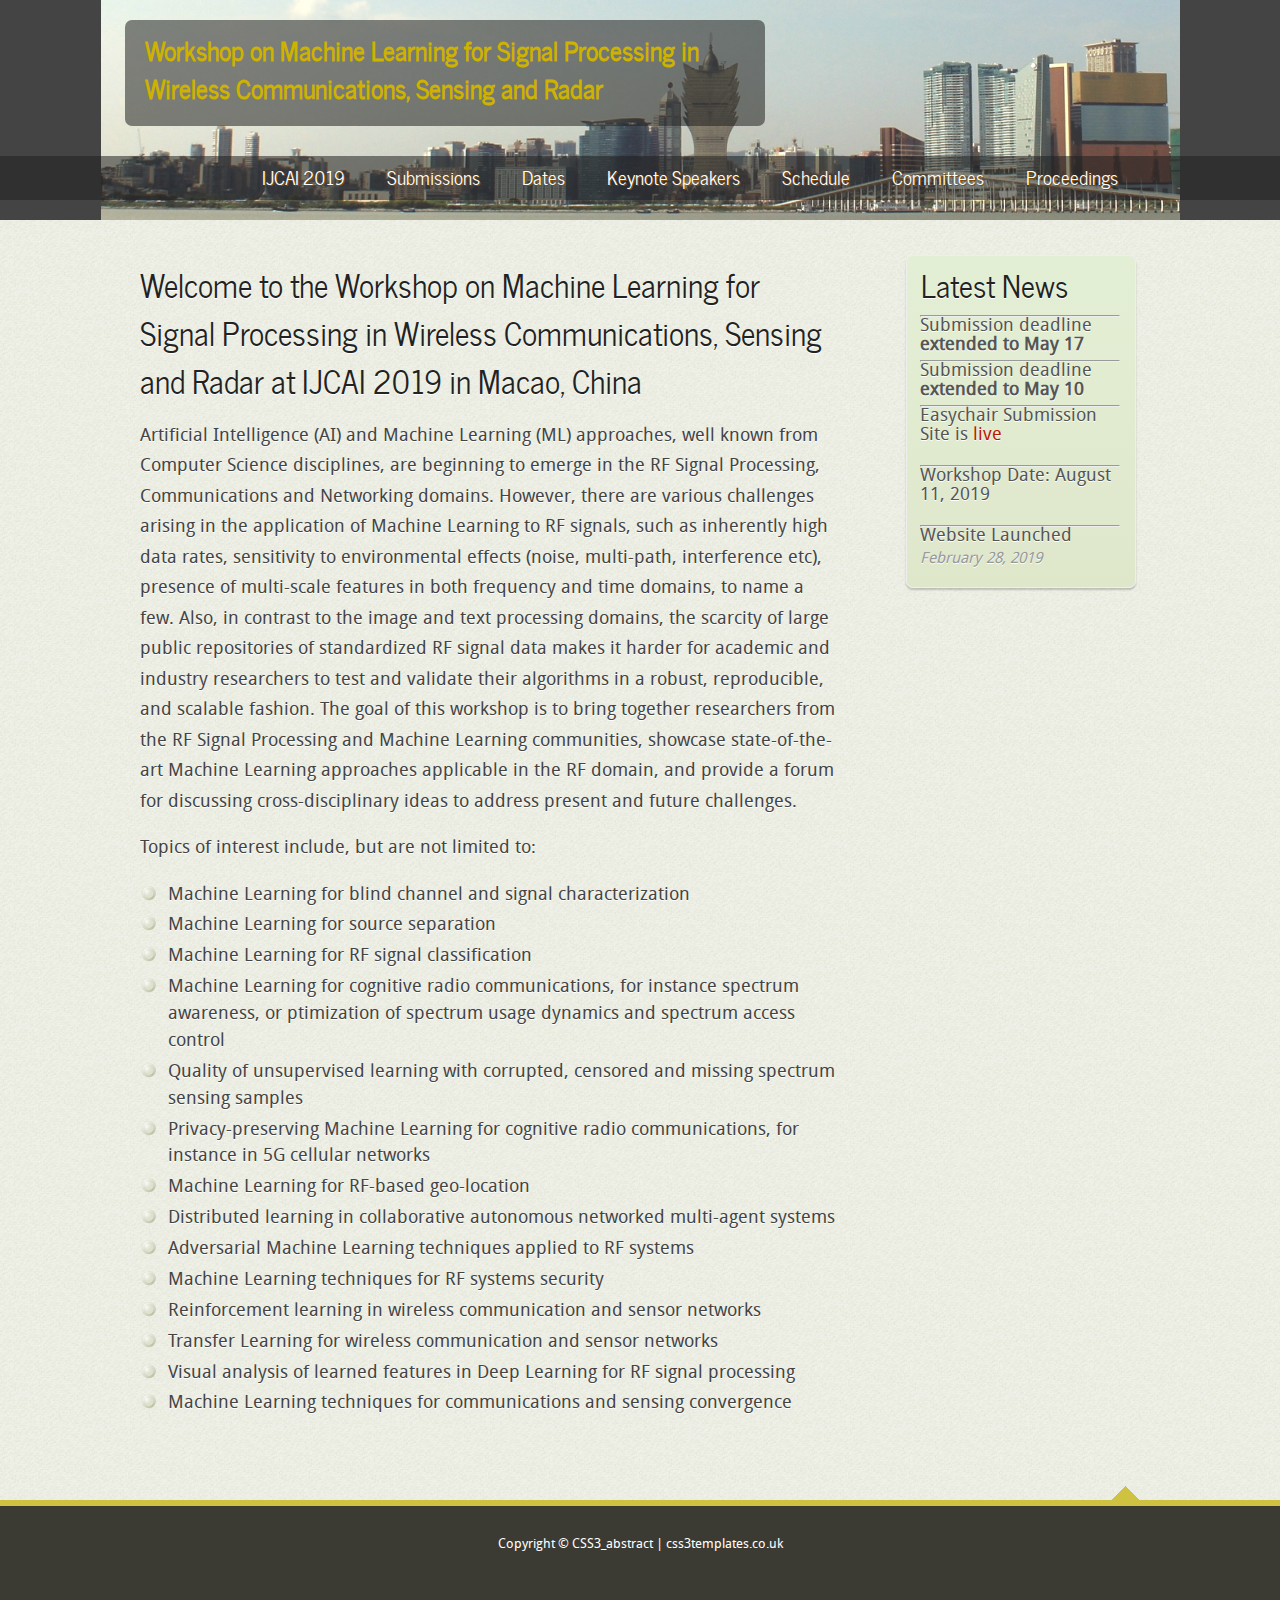
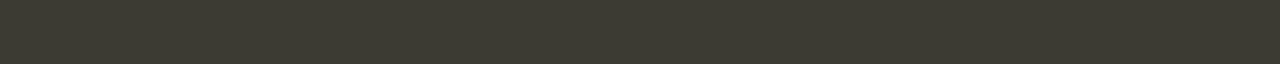
<file: index.html>
<!DOCTYPE HTML>
<html>

<head>
  <title>Workshop on Machine Learning for Signal Processing in Wireless Communications, Sensing and Radar</title>
  <meta name="description" content="website description" />
  <meta name="keywords" content="machine learning, signal processing, communications, sensing, radar, ijcai, workshop" />
  <meta http-equiv="content-type" content="text/html; charset=UTF-8" />
  <link rel="stylesheet" type="text/css" href="css/style.css" />
  <!-- modernizr enables HTML5 elements and feature detects -->
  <script type="text/javascript" src="js/modernizr-1.5.min.js"></script>
</head>

<body>
  <div id="main">
    <header>
      <div id="logo">
        <div id="logo_text">
          <!-- class="logo_colour", allows you to change the colour of the text -->
          <h1><a href="index.html"><span class="logo_colour">Workshop on Machine Learning for Signal Processing in Wireless Communications, Sensing and Radar</span></a></h1>
          <!-- <h2>Simple. Contemporary. Website Template.</h2> -->
        </div>
      </div>
      <nav>
        <div id="menu_container">
          <ul class="sf-menu" id="nav">
            <li><a href="http://www.ijcai19.org">IJCAI 2019</a></li>
            <li><a href="submissions.html">Submissions</a>
            <li><a href="dates.html">Dates</a>
            <li><a href="keynotes.html">Keynote Speakers</a></li>
            <li><a href="schedule.html">Schedule</a></li>
            <li><a href="committee.html">Committees</a>
            <li><a href="#proceedings">Proceedings</a></li>
              
          </ul>
        </div>
      </nav>
    </header>
    <div id="site_content">
      <div id="sidebar_container">
        <div class="sidebar">
          <h3>Latest News</h3>
            <hr>
            <h4>Submission deadline <b>extended to May 17</b></h4>            
            <hr>
            <h4>Submission deadline <b>extended to May 10</b></h4>
            <hr>
            <h4>Easychair Submission Site is <a href="https://easychair.org/conferences/?conf=wmlspwicsrijcai2019">live</a></h4>
            <h5></h5>
            <hr>
            <h4>Workshop Date: August 11, 2019</h4>
            <h5></h5>
            <hr>
          <h4>Website Launched</h4>
          <h5>February 28, 2019</h5>
        
        </div>
      </div>
      <div class="content">
        <h2>Welcome to the Workshop on Machine Learning for Signal Processing in Wireless Communications, Sensing and Radar at IJCAI 2019 in Macao, China</h2>
        <p>Artificial Intelligence (AI) and Machine Learning (ML) approaches, well known from Computer Science disciplines, are beginning to emerge in the RF Signal Processing, Communications and Networking domains. However, there are various challenges arising in the application of Machine Learning to RF signals, such as inherently high data rates, sensitivity to environmental effects (noise, multi-path, interference etc), presence of multi-scale features in both frequency and time domains, to name a few. Also, in contrast to the image and text processing domains, the scarcity of large public repositories of standardized RF signal data makes it harder for academic and industry researchers to test and validate their algorithms in a robust, reproducible, and scalable fashion. The goal of this workshop is to bring together researchers from the RF Signal Processing and Machine Learning communities, showcase state-of-the-art Machine Learning approaches applicable in the RF domain, and provide a forum for discussing cross-disciplinary ideas to address present and future challenges.</p>
          <p>Topics of interest include, but are not limited to:
              <ul>
                  <li>Machine Learning for blind channel and signal characterization</li>
                  <li>Machine Learning for source separation</li>
                  <li>Machine Learning for RF signal classification</li>
                  <li>Machine Learning for cognitive radio communications, for instance spectrum awareness, or ptimization of spectrum usage dynamics and spectrum access control</li>
                  <li>Quality of unsupervised learning with corrupted, censored and missing spectrum sensing samples</li>
                  <li>Privacy-preserving Machine Learning for cognitive radio communications, for instance in 5G cellular networks </li>
                  <li>Machine Learning for RF-based geo-location </li>
                  <li>Distributed learning in collaborative autonomous networked multi-agent systems </li>
                  <li>Adversarial Machine Learning techniques applied to RF systems </li>
                  <li>Machine Learning techniques for RF systems security </li>
                  <li>Reinforcement learning in wireless communication and sensor networks</li>
                  <li>Transfer Learning for wireless communication and sensor networks</li>
                  <li>Visual analysis of learned features in Deep Learning for RF signal processing </li>
                  <li>Machine Learning techniques for communications and sensing convergence</li>
          </ul>
          </p>    
        
      </div>
    </div>
    <div id="scroll">
      <a title="Scroll to the top" class="top" href="#"><img src="images/top.png" alt="top" /></a>
    </div>
    <footer>
 
      <p>Copyright &copy; CSS3_abstract | <a href="http://www.css3templates.co.uk">css3templates.co.uk</a></p>
    </footer>
  </div>
  <!-- javascript at the bottom for fast page loading -->
  <script type="text/javascript" src="js/jquery.js"></script>
  <script type="text/javascript" src="js/jquery.easing-sooper.js"></script>
  <script type="text/javascript" src="js/jquery.sooperfish.js"></script>
  <script type="text/javascript">
    $(document).ready(function() {
      $('ul.sf-menu').sooperfish();
      $('.top').click(function() {$('html, body').animate({scrollTop:0}, 'fast'); return false;});
    });
  </script>
</body>
</html>
</file>
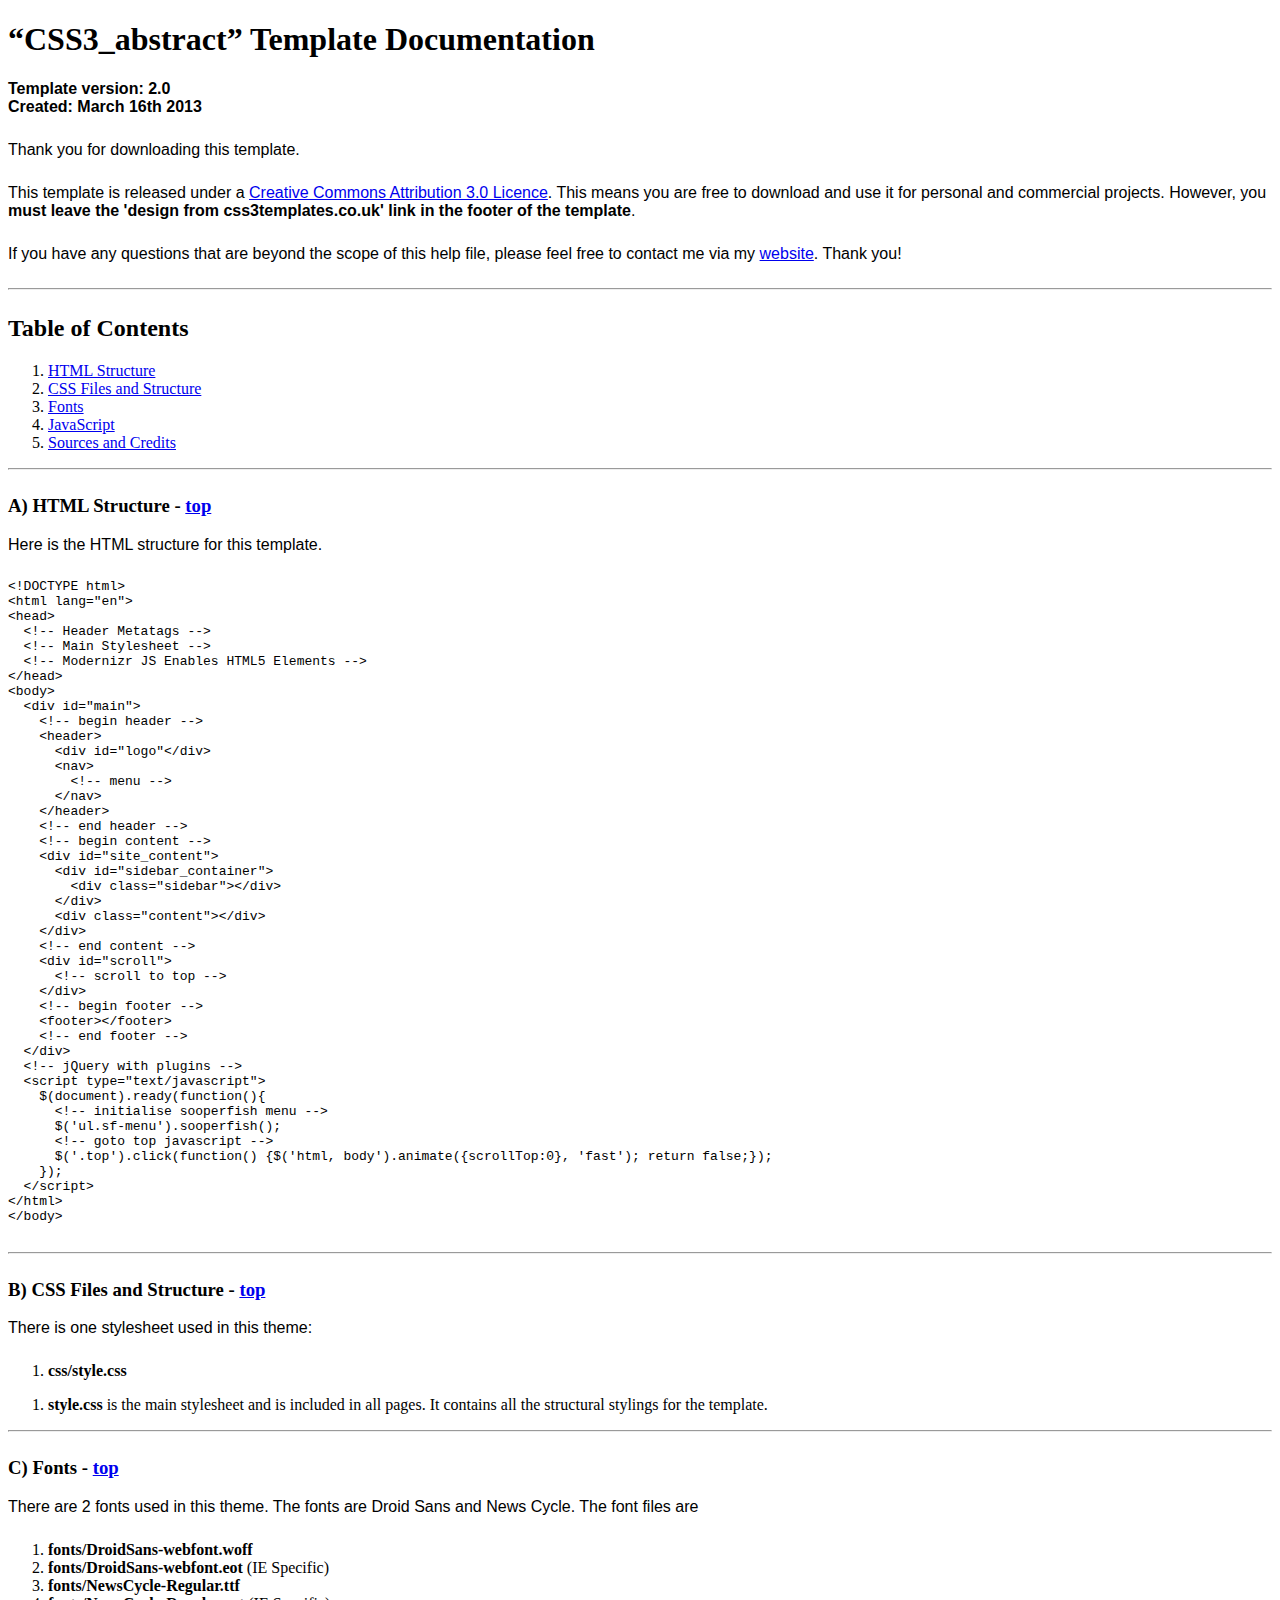
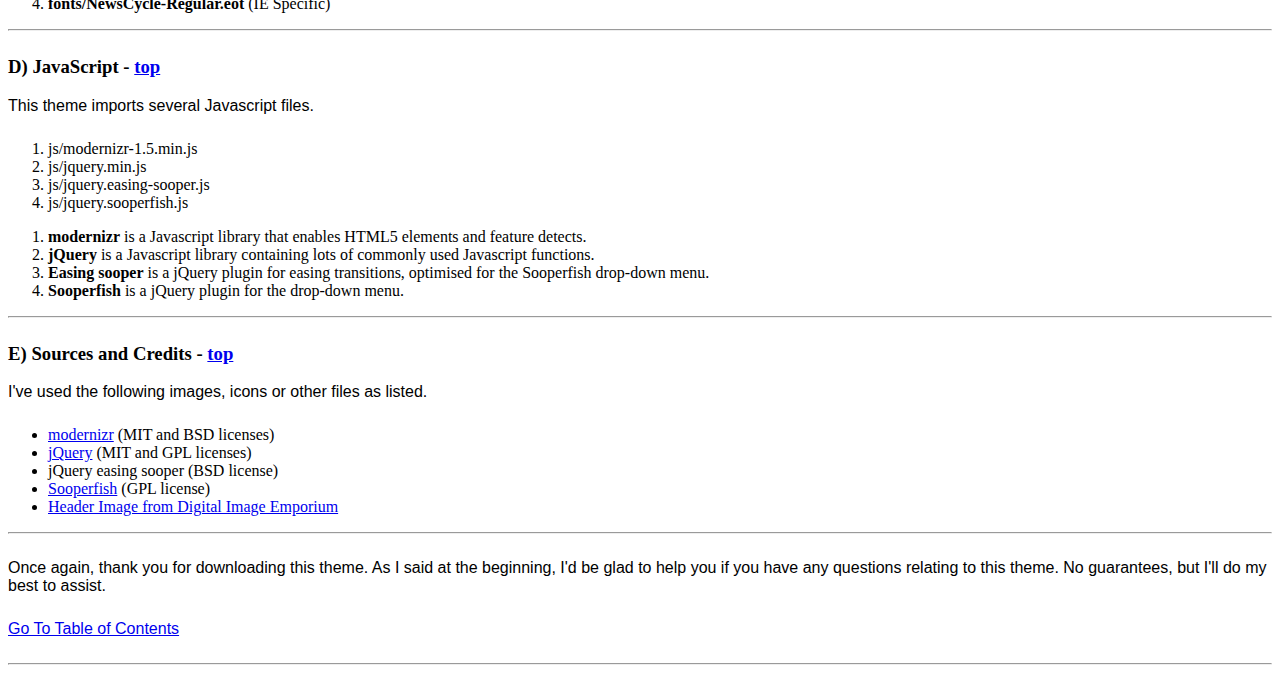
<file: documentation/index.html>
<!DOCTYPE HTML>
<html>
  <meta http-equiv="content-type" content="text/html;charset=utf-8">
  <title>CSS3_abstract Template</title>
  <style type="text/css" media="screen">
    p, table, hr, .box { font-family: arial; margin-bottom:25px; }
    .box p { margin-bottom:10px; }
  </style>
</head>


<body>
  <div>

    <h1>&ldquo;CSS3_abstract&rdquo; Template Documentation</h1>

    <p><strong>Template version: 2.0<br />Created: March 16th 2013</strong></p>

    <div>
      <p>Thank you for downloading this template.</p>
      <p>This template is released under a <a href="http://creativecommons.org/licenses/by/3.0">Creative Commons Attribution 3.0 Licence</a>. This means you are free to download and use it for personal and commercial projects. However, you <strong>must leave the 'design from css3templates.co.uk' link in the footer of the template</strong>.</p>
      <p>If you have any questions that are beyond the scope of this help file, please feel free to contact me via my <a href="http://www.css3templates.co.uk">website</a>. Thank you!</p>
    </div>

    <hr>

    <h2 id="toc">Table of Contents</h2>
    <ol>
      <li><a href="#htmlStructure">HTML Structure</a></li>
      <li><a href="#cssFiles">CSS Files and Structure</a></li>
      <li><a href="#fontFiles">Fonts</a></li>
      <li><a href="#javascript">JavaScript</a></li>
      <li><a href="#credits">Sources and Credits</a></li>
    </ol>

    <hr>

    <h3 id="htmlStructure"><strong>A) HTML Structure</strong> - <a href="#toc">top</a></h3>
    <p>Here is the HTML structure for this template.</p>

    <pre>
&lt;!DOCTYPE html&gt;
&lt;html lang=&quot;en&quot;&gt;
&lt;head&gt;
  &lt;!-- Header Metatags --&gt;
  &lt;!-- Main Stylesheet --&gt;
  &lt;!-- Modernizr JS Enables HTML5 Elements --&gt;
&lt;/head&gt;
&lt;body&gt;
  &lt;div id=&quot;main&quot;&gt;
    &lt;!-- begin header --&gt;
    &lt;header&gt;
      &lt;div id=&quot;logo&quot;&lt;/div&gt;
      &lt;nav&gt;
        &lt;!-- menu --&gt;
      &lt;/nav&gt;
    &lt;/header&gt;
    &lt;!-- end header --&gt;
    &lt;!-- begin content --&gt;
    &lt;div id=&quot;site_content&quot;&gt;
      &lt;div id=&quot;sidebar_container&quot;&gt;
        &lt;div class=&quot;sidebar&quot;&gt;&lt;/div&gt;
      &lt;/div&gt;
      &lt;div class=&quot;content&quot;&gt;&lt;/div&gt;
    &lt;/div&gt;
    &lt;!-- end content --&gt;
    &lt;div id=&quot;scroll&quot;&gt;
      &lt;!-- scroll to top --&gt;
    &lt;/div&gt;
    &lt;!-- begin footer --&gt;
    &lt;footer&gt;&lt;/footer&gt;
    &lt;!-- end footer --&gt;
  &lt;/div&gt;
  &lt;!-- jQuery with plugins --&gt;
  &lt;script type=&quot;text/javascript&quot;&gt;
    $(document).ready(function(){
      &lt;!-- initialise sooperfish menu --&gt;
      $('ul.sf-menu').sooperfish();
      &lt;!-- goto top javascript --&gt;
      $('.top').click(function() {$('html, body').animate({scrollTop:0}, 'fast'); return false;});
    });
  &lt;/script&gt;
&lt;/html&gt;
&lt;/body&gt;
    </pre>

    <hr>

    <h3 id="cssFiles"><strong>B) CSS Files and Structure</strong> - <a href="#toc">top</a></h3>

    <p>There is one stylesheet used in this theme:</p>
    <ol>
      <li><b>css/style.css</b></li>
    </ol>

    <ol>
      <li><b>style.css</b> is the main stylesheet and is included in all pages. It contains all the structural stylings for the template.</li>
    </ol>

    <hr>

    <h3 id="fontFiles"><strong>C) Fonts</strong> - <a href="#toc">top</a></h3>

    <p>There are 2 fonts used in this theme. The fonts are Droid Sans and News Cycle. The font files are</p>
    <ol>
      <li><b>fonts/DroidSans-webfont.woff</b></li>
      <li><b>fonts/DroidSans-webfont.eot</b> (IE Specific)</li>
      <li><b>fonts/NewsCycle-Regular.ttf</b></li>
      <li><b>fonts/NewsCycle-Regular.eot</b> (IE Specific)</li>
    </ol>

    <hr>

    <h3 id="javascript"><strong>D) JavaScript</strong> - <a href="#toc">top</a></h3>

    <p>This theme imports several Javascript files.</p>

    <ol>
      <li>js/modernizr-1.5.min.js</li>
      <li>js/jquery.min.js</li>
      <li>js/jquery.easing-sooper.js</li>
      <li>js/jquery.sooperfish.js</li>
    </ol>

    <ol>
      <li><b>modernizr</b> is a Javascript library that enables HTML5 elements and feature detects.</li>
      <li><b>jQuery</b> is a Javascript library containing lots of commonly used Javascript functions.</li>
      <li><b>Easing sooper</b> is a jQuery plugin for easing transitions, optimised for the Sooperfish drop-down menu.</li>
      <li><b>Sooperfish</b> is a jQuery plugin for the drop-down menu.</li>
    </ol>

    <hr>

    <h3 id="credits"><strong>E) Sources and Credits</strong> - <a href="#toc">top</a></h3>

    <p>I've used the following images, icons or other files as listed.

    <ul>
      <li><a href="http://www.modernizr.com">modernizr</a> (MIT and BSD licenses)</li>
      <li><a href="http://www.jquery.com">jQuery</a> (MIT and GPL licenses)</li>
      <li>jQuery easing sooper (BSD license)</li>
      <li><a href="http://archive.plugins.jquery.com/project/SooperFish">Sooperfish</a> (GPL license)</li>
      <li><a href="http://digitalimageemporium.com/">Header Image from Digital Image Emporium</a>
    </ul>

    <hr>

    <p>Once again, thank you for downloading this theme. As I said at the beginning, I'd be glad to help you if you have any questions relating to this theme. No guarantees, but I'll do my best to assist.</p>

    <p><a href="#toc">Go To Table of Contents</a></p>

    <hr>
  </div>
</body>
</html>
</file>
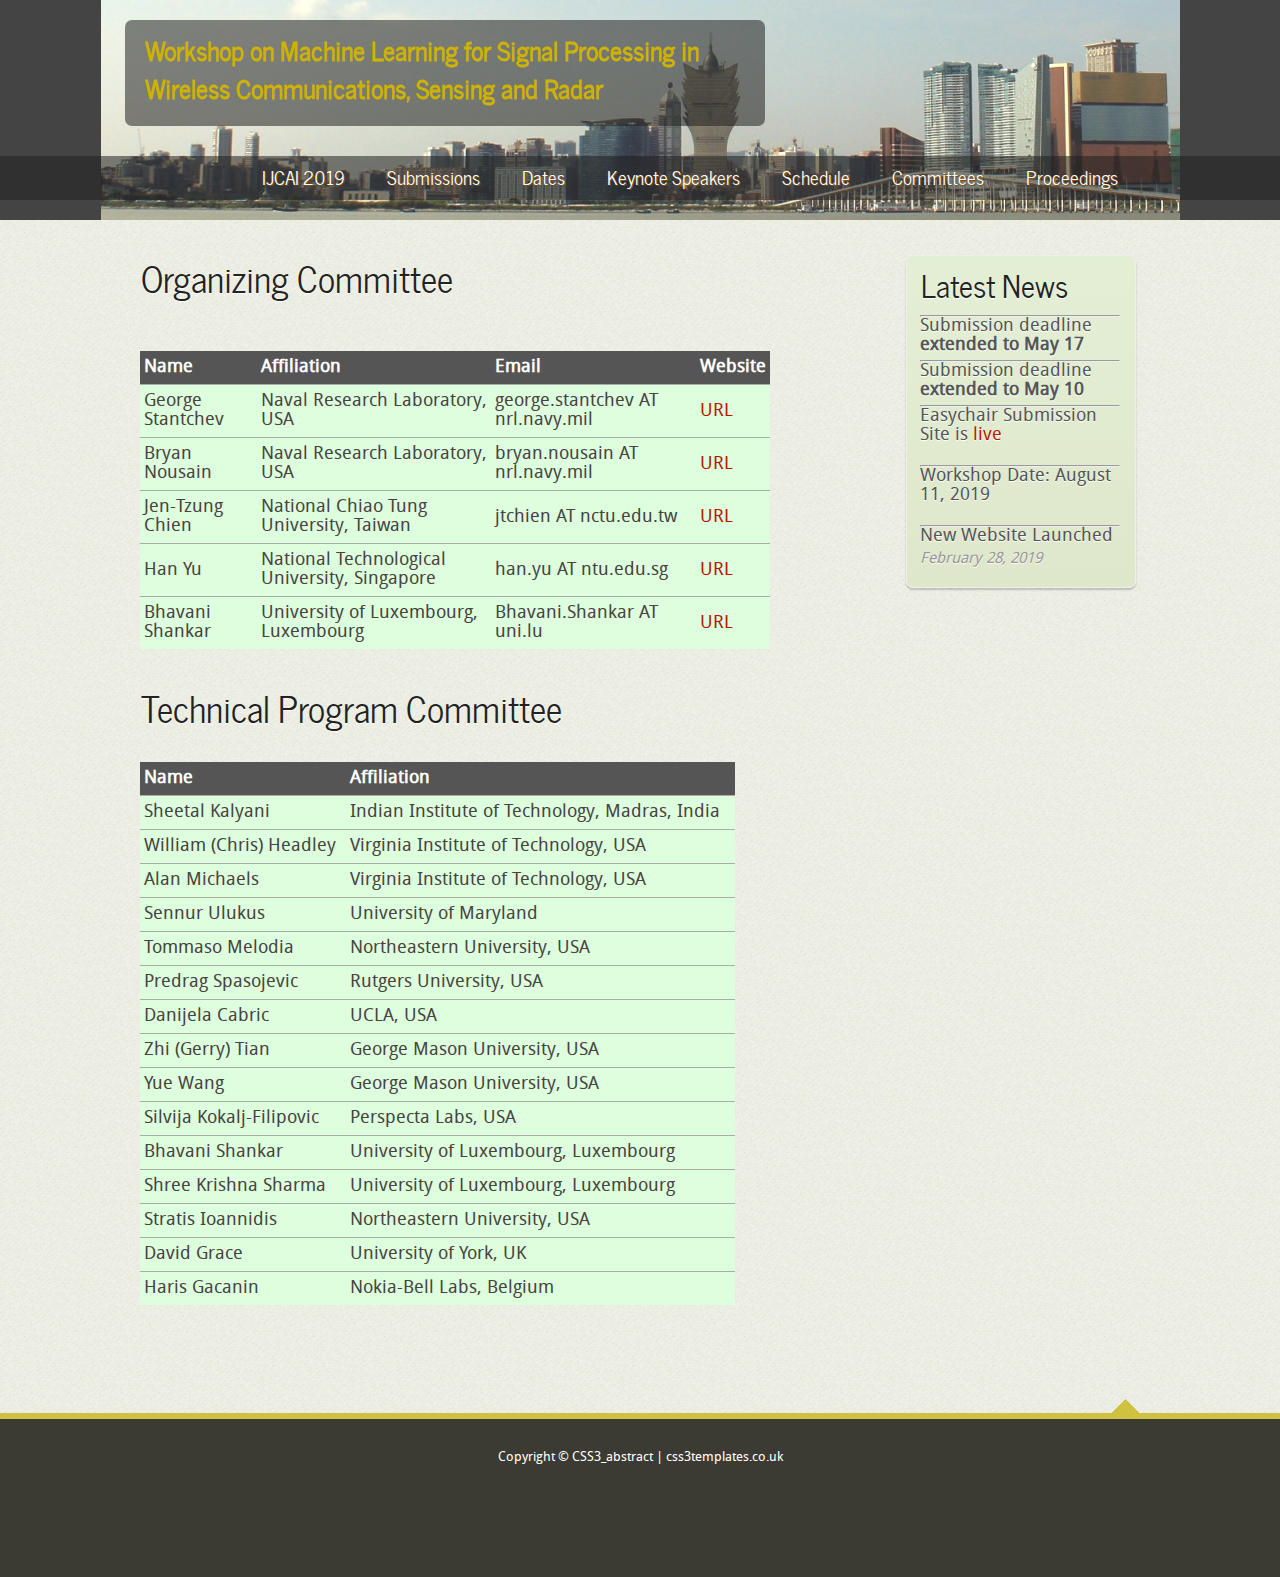
<file: committee.html>
<!DOCTYPE HTML>
<html>

<head>
  <title>Workshop on Machine Learning for Signal Processing in Wireless Communications, Sensing and Radar</title>
  <meta name="description" content="website description" />
  <meta name="keywords" content="machine learning, signal processing, communications, sensing, radar, ijcai, workshop" />
  <meta http-equiv="content-type" content="text/html; charset=UTF-8" />
  <link rel="stylesheet" type="text/css" href="css/style.css" />
  <!-- modernizr enables HTML5 elements and feature detects -->
  <script type="text/javascript" src="js/modernizr-1.5.min.js"></script>
</head>

<body>
  <div id="main">
    <header>
      <div id="logo">
        <div id="logo_text">
          <!-- class="logo_colour", allows you to change the colour of the text -->
          <h1><a href="index.html"><span class="logo_colour">Workshop on Machine Learning for Signal Processing in Wireless Communications, Sensing and Radar</span></a></h1>
          <!-- <h2>Simple. Contemporary. Website Template.</h2> -->
        </div>
      </div>
      <nav>
        <div id="menu_container">
          <ul class="sf-menu" id="nav">
            <li><a href="http://www.ijcai19.org">IJCAI 2019</a></li>
            <li><a href="submissions.html">Submissions</a>
            <li><a href="dates.html">Dates</a>
            <li><a href="keynotes.html">Keynote Speakers</a></li>
            <li><a href="schedule.html">Schedule</a></li>
            <li><a href="committee.html">Committees</a>
            <li><a href="#proceedings">Proceedings</a></li>
              
          </ul>
        </div>
      </nav>
    </header>
    <div id="site_content">
      <div id="sidebar_container">
        <div class="sidebar">
          <h3>Latest News</h3>
            <hr>
            <h4>Submission deadline <b>extended to May 17</b></h4>
            <hr>
            <h4>Submission deadline <b>extended to May 10</b></h4>
            <hr>
            <h4>Easychair Submission Site is <a href="https://easychair.org/conferences/?conf=wmlspwicsrijcai2019">live</a></h4>
            <h5></h5>
            <hr>
            <h4>Workshop Date: August 11, 2019</h4>
            <h5></h5>
            <hr>
          <h4>New Website Launched</h4>
          <h5>February 28, 2019</h5>
        
        </div>
      </div>
      <div class="content">   
        <h1>Organizing Committee</h1>
          <br>
          <table style="width:90%; border-spacing:0;">
                <tr>
                    <th>Name</th>
                    <th>Affiliation</th>
                    <th>Email</th>
                    <th>Website</th>
                </tr>
                <tr>
                    <td>George Stantchev</td>
                    <td> Naval Research Laboratory, USA</td>
                    <td> george.stantchev AT nrl.navy.mil</td>
                    <td><a href="http://www.nrl.navy.mil">URL</a></td>
                </tr>
                <tr>
                    <td>Bryan Nousain</td>
                    <td> Naval Research Laboratory, USA</td>
                    <td>bryan.nousain AT nrl.navy.mil</td>
                    <td><a href="http://www.nrl.navy.mil">URL</a></td>
                </tr>
                <tr>
                    <td>Jen-Tzung Chien</td>
                    <td>National Chiao Tung University, Taiwan</td>
                    <td> jtchien AT nctu.edu.tw</td>
                    <td><a href="http://chien.cm.nctu.edu.tw/home/professor-page-/">URL</a></td>
                </tr>
                <tr>
                    <td>Han Yu</td>
                    <td>National Technological University, Singapore</td>
                    <td> han.yu AT ntu.edu.sg</td>
                    <td><a href="https://sites.google.com/site/hanyushomepage/home">URL</a></td>
                </tr>
                <tr>
                    <td>Bhavani Shankar</td>
                    <td>University of Luxembourg, Luxembourg</td>
                    <td> Bhavani.Shankar AT uni.lu</td>
                    <td><a href="https://wwwfr.uni.lu/snt/people/bhavani_shankar">URL</a></td>
                </tr>
            </table>
          <h1>Technical Program Committee</h1>
            <table style="width:85%; border-spacing:0;">
                <tr>
                    <th>Name</th>
                    <th>Affiliation</th>
                </tr> 
                <tr><td>Sheetal Kalyani</td><td> Indian Institute of Technology, Madras, India</td></tr>
                <tr><td>William (Chris) Headley</td><td> Virginia Institute of Technology, USA</td></tr>
                <tr><td>Alan Michaels</td><td> Virginia Institute of Technology, USA</td></tr>
                <tr><td>Sennur Ulukus</td><td>University of Maryland</td></tr>
                <tr><td>Tommaso Melodia</td><td>Northeastern University, USA</td></tr>
                <tr><td>Predrag Spasojevic</td><td>Rutgers University, USA</td></tr>
                <tr><td>Danijela Cabric</td><td> UCLA, USA</td></tr>
                <tr><td>Zhi (Gerry) Tian</td><td> George Mason University, USA</td></tr>
                <tr><td>Yue Wang</td><td> George Mason University, USA</td></tr>
                <tr><td>Silvija Kokalj-Filipovic</td><td>Perspecta Labs, USA</td></tr>
                <tr><td>Bhavani Shankar</td><td>University of Luxembourg, Luxembourg</td></tr>
                <tr><td>Shree Krishna Sharma</td><td>University of Luxembourg, Luxembourg</td></tr>
                 <tr><td>Stratis Ioannidis</td><td> Northeastern University, USA</td></tr>
                <tr><td>David Grace</td><td> University of York, UK</td></tr>
                <tr><td>Haris Gacanin</td><td> Nokia-Bell Labs, Belgium</td></tr>
          </table>
          <br>
          <br> 
       </div>
    </div>
      <div id="scroll">
      <a title="Scroll to the top" class="top" href="#"><img src="images/top.png" alt="top" /></a>
    </div>
      <footer>
 
      <p>Copyright &copy; CSS3_abstract | <a href="http://www.css3templates.co.uk">css3templates.co.uk</a></p>
    </footer>
  </div>
  <!-- javascript at the bottom for fast page loading -->
  <script type="text/javascript" src="js/jquery.js"></script>
  <script type="text/javascript" src="js/jquery.easing-sooper.js"></script>
  <script type="text/javascript" src="js/jquery.sooperfish.js"></script>
  <script type="text/javascript">
    $(document).ready(function() {
      $('ul.sf-menu').sooperfish();
      $('.top').click(function() {$('html, body').animate({scrollTop:0}, 'fast'); return false;});
    });
  </script>
</body>
</html>
</file>
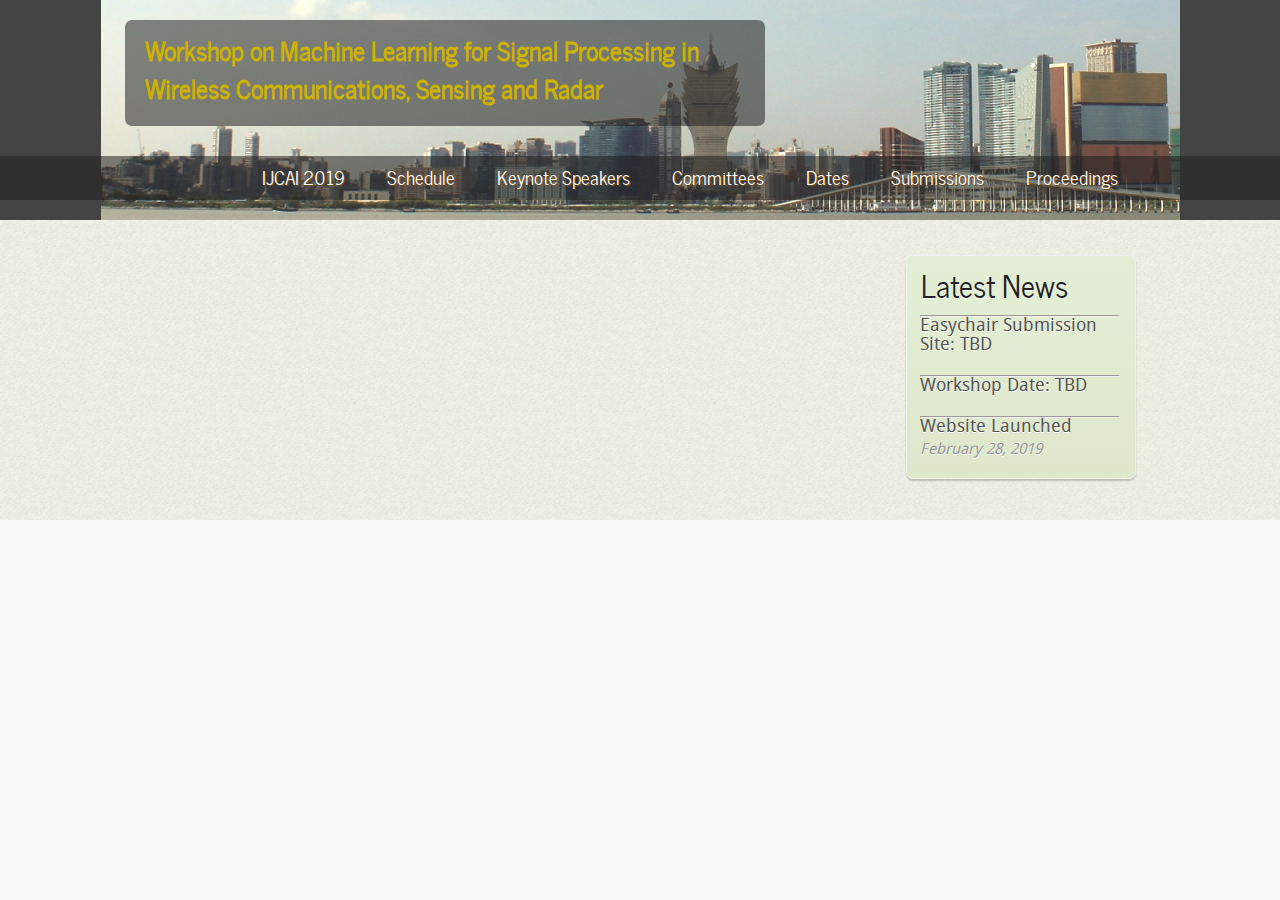
<file: common.html>
<head>
  <title>Workshop on Machine Learning for Signal Processing in Wireless Communications, Sensing and Radar</title>
  <meta name="description" content="website description" />
  <meta name="keywords" content="machine learning, signal processing, communications, sensing, radar" />
  <meta http-equiv="content-type" content="text/html; charset=UTF-8" />
  <link rel="stylesheet" type="text/css" href="css/style.css" />
  <!-- modernizr enables HTML5 elements and feature detects -->
  <script type="text/javascript" src="js/modernizr-1.5.min.js"></script>
</head>

<body>
  <div id="main">
    <header>
      <div id="logo">
        <div id="logo_text">
          <!-- class="logo_colour", allows you to change the colour of the text -->
          <h1><a href="index.html"><span class="logo_colour">Workshop on Machine Learning for Signal Processing in Wireless Communications, Sensing and Radar</span></a></h1>
          <!-- <h2>Simple. Contemporary. Website Template.</h2> -->
        </div>
      </div>
      <nav>
        <div id="menu_container">
          <ul class="sf-menu" id="nav">
            <li><a href="http://www.ijcai19.org">IJCAI 2019</a></li>
            <li><a href="schedule.html">Schedule</a></li>
            <li><a href="keynotes.html">Keynote Speakers</a></li>
            <li><a href="committee.html">Committees</a>
            <li><a href="#dates">Dates</a>
            <li><a href="#submissions">Submissions</a>
            <li><a href="#proceedings">Proceedings</a></li>
              
          </ul>
        </div>
      </nav>
    </header>
    <div id="site_content">
      <div id="sidebar_container">
        <div class="sidebar">
          <h3>Latest News</h3>
            <hr>

            <h4>Easychair Submission Site: TBD</a></h4>
            <h5></h5>
            <hr>
            <h4>Workshop Date: TBD</h4>
            <h5></h5>
            <hr>
          <h4>Website Launched</h4>
          <h5>February 28, 2019</h5>
        
        </div>

      </div>
</file>
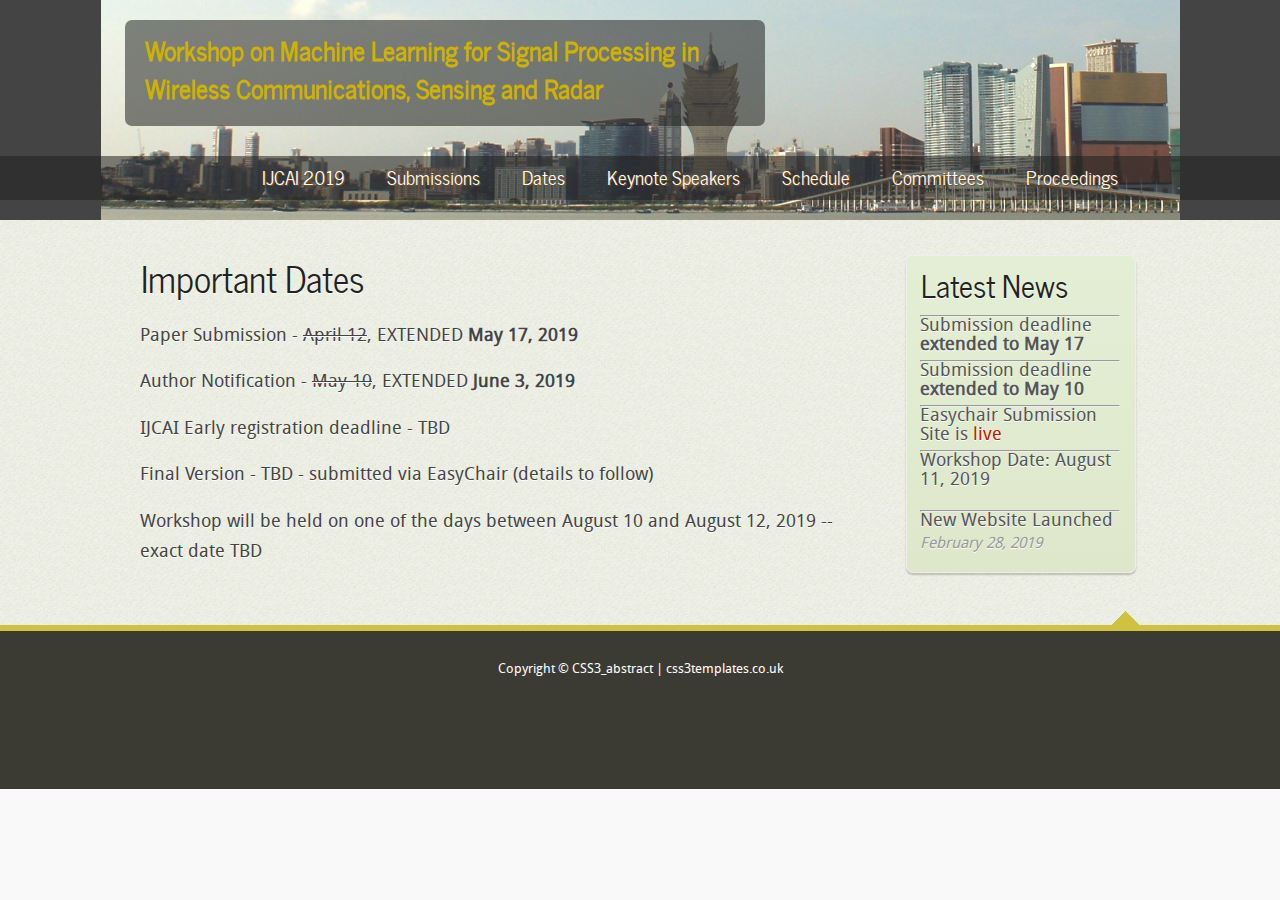
<file: dates.html>
<!DOCTYPE HTML>
<html>

<head>
  <title>Workshop on Machine Learning for Signal Processing in Wireless Communications, Sensing and Radar</title>
  <meta name="description" content="website description" />
  <meta name="keywords" content="machine learning, signal processing, communications, sensing, radar, ijcai, workshop" />
  <meta http-equiv="content-type" content="text/html; charset=UTF-8" />
  <link rel="stylesheet" type="text/css" href="css/style.css" />
  <!-- modernizr enables HTML5 elements and feature detects -->
  <script type="text/javascript" src="js/modernizr-1.5.min.js"></script>
</head>

<body>
  <div id="main">
    <header>
      <div id="logo">
        <div id="logo_text">
          <!-- class="logo_colour", allows you to change the colour of the text -->
          <h1><a href="index.html"><span class="logo_colour">Workshop on Machine Learning for Signal Processing in Wireless Communications, Sensing and Radar</span></a></h1>
          <!-- <h2>Simple. Contemporary. Website Template.</h2> -->
        </div>
      </div>
      <nav>
        <div id="menu_container">
          <ul class="sf-menu" id="nav">
            <li><a href="http://www.ijcai19.org">IJCAI 2019</a></li>
            <li><a href="submissions.html">Submissions</a>
            <li><a href="dates.html">Dates</a>
            <li><a href="keynotes.html">Keynote Speakers</a></li>
            <li><a href="schedule.html">Schedule</a></li>
            <li><a href="committee.html">Committees</a>
            <li><a href="#proceedings">Proceedings</a></li>
              
          </ul>
        </div>
      </nav>
    </header>
    <div id="site_content">
      <div id="sidebar_container">
        <div class="sidebar">
          <h3>Latest News</h3>
            <hr>
            <h4>Submission deadline <b>extended to May 17</b></h4>
            <hr>
            <h4>Submission deadline <b>extended to May 10</b></h4>
            <hr>
            <h4>Easychair Submission Site is <a href="https://easychair.org/conferences/?conf=wmlspwicsrijcai2019">live</a></h4>
            
            <hr>
            <h4>Workshop Date: August 11, 2019</h4>
            <h5></h5>
            <hr>
          <h4>New Website Launched</h4>
          <h5>February 28, 2019</h5>
        
        </div>
      </div>
      <div class="content">   
        <h1>Important Dates</h1>
          <p>Paper Submission - <del>April 12</del>, EXTENDED <b>May 17, 2019</b>
          <p>Author Notification - <del>May 10</del>, EXTENDED <b>June 3, 2019</b></p>
            <p>IJCAI Early registration deadline - TBD</p>
            <p>Final Version - TBD - submitted via EasyChair (details to follow) 
                <!--To submit your final version, go to your submission page on easy chair and click "Update File" in the menu at the upper left.-->
          </p>
            <p>Workshop will be held on one of the days between August 10 and August 12, 2019 -- exact date TBD </p>
       </div>
    </div>
      <div id="scroll">
      <a title="Scroll to the top" class="top" href="#"><img src="images/top.png" alt="top" /></a>
    </div>
      <footer>
 
      <p>Copyright &copy; CSS3_abstract | <a href="http://www.css3templates.co.uk">css3templates.co.uk</a></p>
    </footer>
  </div>
  <!-- javascript at the bottom for fast page loading -->
  <script type="text/javascript" src="js/jquery.js"></script>
  <script type="text/javascript" src="js/jquery.easing-sooper.js"></script>
  <script type="text/javascript" src="js/jquery.sooperfish.js"></script>
  <script type="text/javascript">
    $(document).ready(function() {
      $('ul.sf-menu').sooperfish();
      $('.top').click(function() {$('html, body').animate({scrollTop:0}, 'fast'); return false;});
    });
  </script>
</body>
</html>
</file>
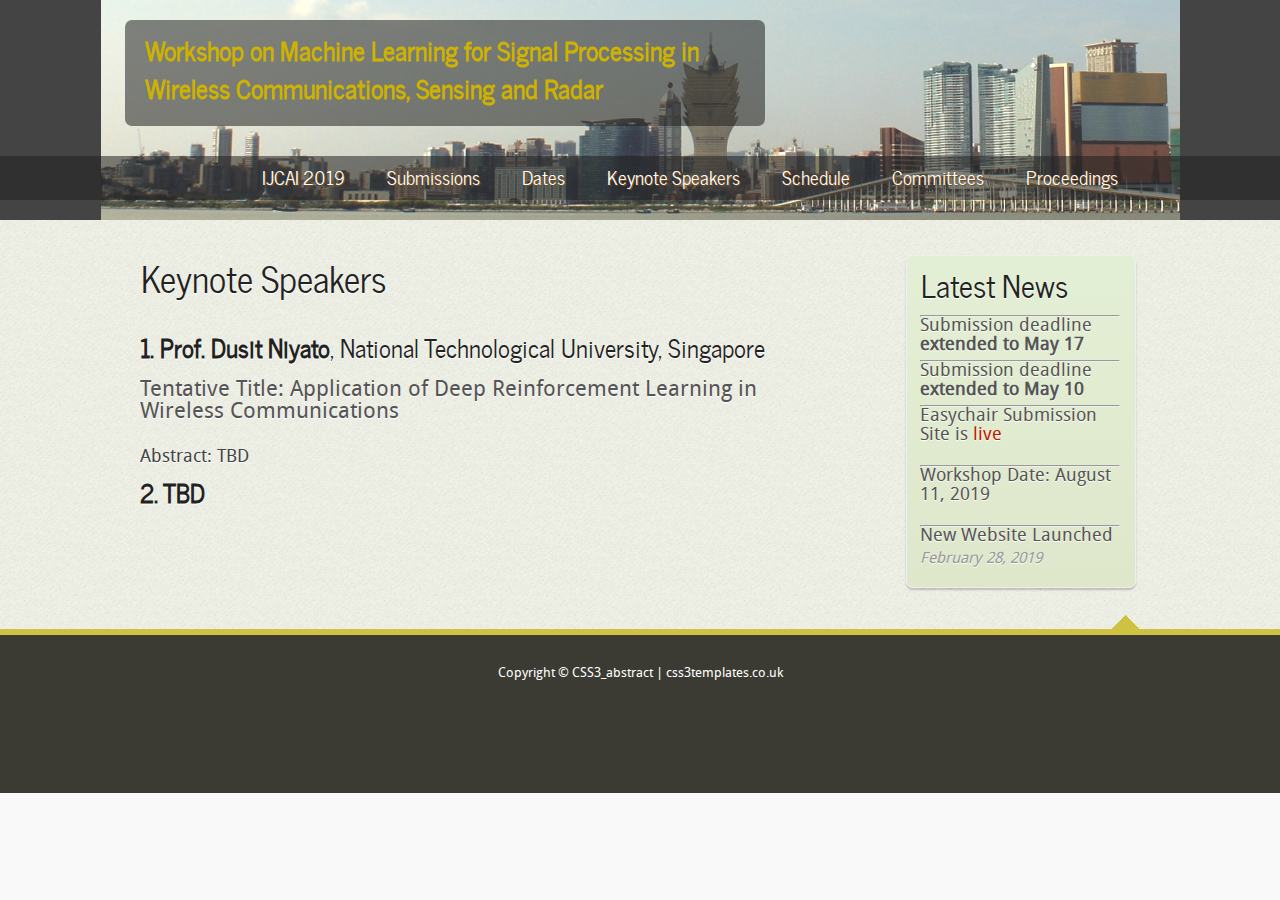
<file: keynotes.html>
<!DOCTYPE HTML>
<html>

<head>
  <title>Workshop on Machine Learning for Signal Processing in Wireless Communications, Sensing and Radar</title>
  <meta name="description" content="website description" />
  <meta name="keywords" content="machine learning, signal processing, communications, sensing, radar, ijcai, workshop" />
  <meta http-equiv="content-type" content="text/html; charset=UTF-8" />
  <link rel="stylesheet" type="text/css" href="css/style.css" />
  <!-- modernizr enables HTML5 elements and feature detects -->
  <script type="text/javascript" src="js/modernizr-1.5.min.js"></script>
</head>

<body>
  <div id="main">
    <header>
      <div id="logo">
        <div id="logo_text">
          <!-- class="logo_colour", allows you to change the colour of the text -->
          <h1><a href="index.html"><span class="logo_colour">Workshop on Machine Learning for Signal Processing in Wireless Communications, Sensing and Radar</span></a></h1>
          <!-- <h2>Simple. Contemporary. Website Template.</h2> -->
        </div>
      </div>
      <nav>
        <div id="menu_container">
          <ul class="sf-menu" id="nav">
            <li><a href="http://www.ijcai19.org">IJCAI 2019</a></li>
            <li><a href="submissions.html">Submissions</a>
            <li><a href="dates.html">Dates</a>
            <li><a href="keynotes.html">Keynote Speakers</a></li>
            <li><a href="schedule.html">Schedule</a></li>
            <li><a href="committee.html">Committees</a>
            <li><a href="#proceedings">Proceedings</a></li>
              
          </ul>
        </div>
      </nav>
    </header>
    <div id="site_content">
      <div id="sidebar_container">
        <div class="sidebar">
          <h3>Latest News</h3>
            <hr>
            <h4>Submission deadline <b>extended to May 17</b></h4>
            <hr>
            <h4>Submission deadline <b>extended to May 10</b></h4>
            <hr>
            <h4>Easychair Submission Site is <a href="https://easychair.org/conferences/?conf=wmlspwicsrijcai2019">live</a></h4>
            <h5></h5>
            <hr>
            <h4>Workshop Date: August 11, 2019</h4>
            <h5></h5>
            <hr>
          <h4>New Website Launched</h4>
          <h5>February 28, 2019</h5>
        
        </div>
      </div>
      <div class="content">   
        <h1>Keynote Speakers</h1>
          <h3><b>1. Prof. Dusit Niyato</b>, National Technological University, Singapore</h3>
          <h4>Tentative Title: Application of Deep Reinforcement Learning in Wireless Communications</h4>
          <br>
          Abstract: TBD
          <br>
          <h3><b>2. TBD</b></h3>
          <br>
       </div>
    </div>
      <div id="scroll">
      <a title="Scroll to the top" class="top" href="#"><img src="images/top.png" alt="top" /></a>
    </div>
      <footer>
 
      <p>Copyright &copy; CSS3_abstract | <a href="http://www.css3templates.co.uk">css3templates.co.uk</a></p>
    </footer>
  </div>
  <!-- javascript at the bottom for fast page loading -->
  <script type="text/javascript" src="js/jquery.js"></script>
  <script type="text/javascript" src="js/jquery.easing-sooper.js"></script>
  <script type="text/javascript" src="js/jquery.sooperfish.js"></script>
  <script type="text/javascript">
    $(document).ready(function() {
      $('ul.sf-menu').sooperfish();
      $('.top').click(function() {$('html, body').animate({scrollTop:0}, 'fast'); return false;});
    });
  </script>
</body>
</html>
</file>
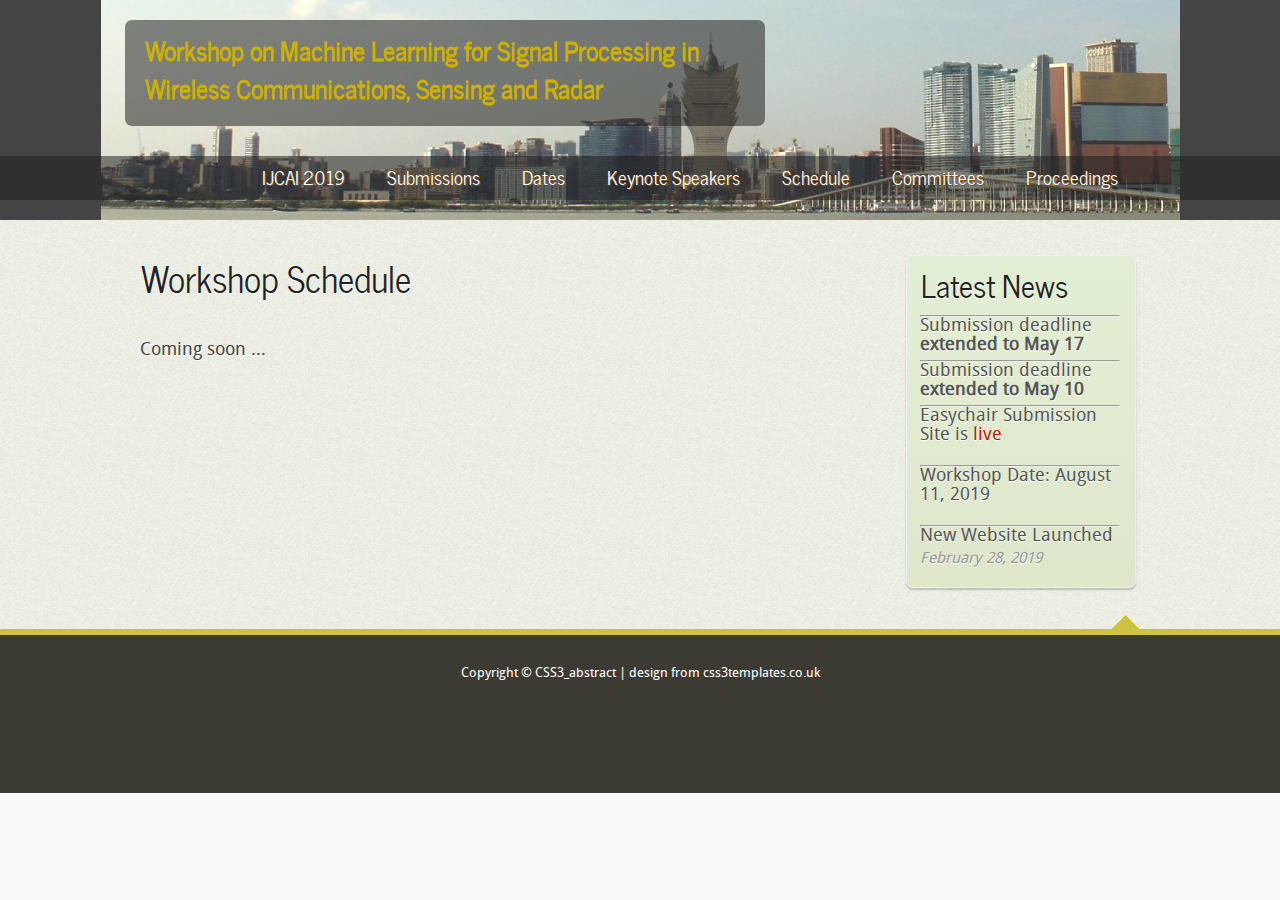
<file: schedule.html>
<!DOCTYPE HTML>
<html>

<head>
  <title>Workshop on Machine Learning for Signal Processing in Wireless Communications, Sensing and Radar</title>
  <meta name="description" content="website description" />
  <meta name="keywords" content="machine learning, signal processing, communications, sensing, radar, ijcai, workshop" />
  <meta http-equiv="content-type" content="text/html; charset=UTF-8" />
  <link rel="stylesheet" type="text/css" href="css/style.css" />
  <!-- modernizr enables HTML5 elements and feature detects -->
  <script type="text/javascript" src="js/modernizr-1.5.min.js"></script>
</head>

<body>
  <div id="main"> 
    <header>
      <div id="logo">
        <div id="logo_text">
          <!-- class="logo_colour", allows you to change the colour of the text -->
          <h1><a href="index.html"><span class="logo_colour">Workshop on Machine Learning for Signal Processing in Wireless Communications, Sensing and Radar</span></a></h1>
          <!-- <h2>Simple. Contemporary. Website Template.</h2> -->
        </div>
      </div>
      <nav>
        <div id="menu_container">
          <ul class="sf-menu" id="nav">
            <li><a href="http://www.ijcai19.org">IJCAI 2019</a></li>
            <li><a href="submissions.html">Submissions</a>
            <li><a href="dates.html">Dates</a>
            <li><a href="keynotes.html">Keynote Speakers</a></li>
            <li><a href="schedule.html">Schedule</a></li>
            <li><a href="committee.html">Committees</a>
            <li><a href="#proceedings">Proceedings</a></li>
              
          </ul>
        </div>
      </nav>
    </header>
    <div id="site_content">
      <div id="sidebar_container">
        <div class="sidebar">
          <h3>Latest News</h3>
            <hr>
            <h4>Submission deadline <b>extended to May 17</b></h4>            
            <hr>
            <h4>Submission deadline <b>extended to May 10</b></h4>
            <hr>
            <h4>Easychair Submission Site is <a href="https://easychair.org/conferences/?conf=wmlspwicsrijcai2019">live</a></h4>
            <h5></h5>
            <hr>
            <h4>Workshop Date: August 11, 2019</h4>
            <h5></h5>
            <hr>
          <h4>New Website Launched</h4>
          <h5>February 28, 2019</h5>
        
        </div>
      </div>
      <div class="content">   
        <h1>Workshop Schedule</h1>
          <br>
          Coming soon ...
          <br>
          <br>
       </div>
    </div>
      <div id="scroll">
      <a title="Scroll to the top" class="top" href="#"><img src="images/top.png" alt="top" /></a>
    </div>
      <footer>
 
      <p>Copyright &copy; CSS3_abstract | <a href="http://www.css3templates.co.uk">design from css3templates.co.uk</a></p>
    </footer>
  </div>
  <!-- javascript at the bottom for fast page loading -->
  <script type="text/javascript" src="js/jquery.js"></script>
  <script type="text/javascript" src="js/jquery.easing-sooper.js"></script>
  <script type="text/javascript" src="js/jquery.sooperfish.js"></script>
  <script type="text/javascript">
    $(document).ready(function() {
      $('ul.sf-menu').sooperfish();
      $('.top').click(function() {$('html, body').animate({scrollTop:0}, 'fast'); return false;});
    });
  </script>
</body>
</html>
</file>
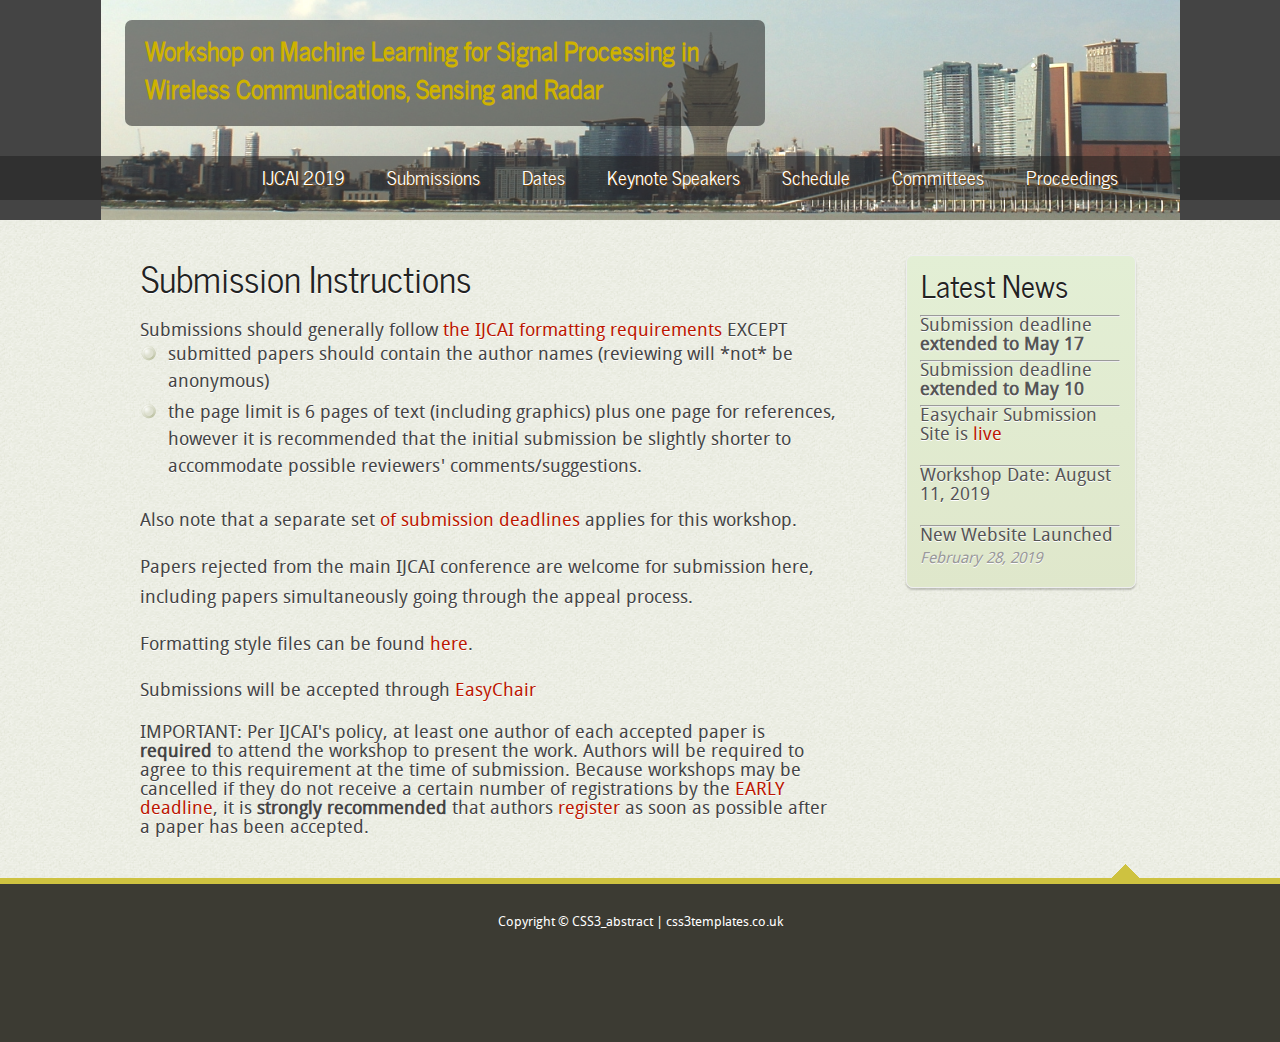
<file: submissions.html>
<!DOCTYPE HTML>
<html>

<head>
  <title>Workshop on Machine Learning for Signal Processing in Wireless Communications, Sensing and Radar</title>
  <meta name="description" content="website description" />
  <meta name="keywords" content="machine learning, signal processing, communications, sensing, radar, ijcai, workshop" />
  <meta http-equiv="content-type" content="text/html; charset=UTF-8" />
  <link rel="stylesheet" type="text/css" href="css/style.css" />
  <!-- modernizr enables HTML5 elements and feature detects -->
  <script type="text/javascript" src="js/modernizr-1.5.min.js"></script>
</head>

<body>
  <div id="main"> 
    <header>
      <div id="logo">
        <div id="logo_text">
          <!-- class="logo_colour", allows you to change the colour of the text -->
          <h1><a href="index.html"><span class="logo_colour">Workshop on Machine Learning for Signal Processing in Wireless Communications, Sensing and Radar</span></a></h1>
        </div>
      </div>
      <nav>
        <div id="menu_container">
          <ul class="sf-menu" id="nav">
            <li><a href="http://www.ijcai19.org">IJCAI 2019</a></li>
            <li><a href="submissions.html">Submissions</a>
            <li><a href="dates.html">Dates</a>
            <li><a href="keynotes.html">Keynote Speakers</a></li>
            <li><a href="schedule.html">Schedule</a></li>
            <li><a href="committee.html">Committees</a>
            <li><a href="#proceedings">Proceedings</a></li>
              
          </ul>
        </div>
      </nav>
    </header>
    <div id="site_content">
      <div id="sidebar_container">
        <div class="sidebar">
          <h3>Latest News</h3>
            <hr>
            <h4>Submission deadline <b>extended to May 17</b></h4>
            <hr>
            <h4>Submission deadline <b>extended to May 10</b></h4>
            <hr>
            <h4>Easychair Submission Site is <a href="https://easychair.org/conferences/?conf=wmlspwicsrijcai2019">live</a></h4>
            <h5></h5>
            <hr>
            <h4>Workshop Date: August 11, 2019</h4>
            <h5></h5>
            <hr>
          <h4>New Website Launched</h4>
          <h5>February 28, 2019</h5>
        
        </div>
      </div>
      <div class="content">   
        <h1>Submission Instructions</h1>
          Submissions should generally follow  <a href="http://www.ijcai19.org/call-for-papers.html">the IJCAI formatting requirements</a> EXCEPT 
            <ul>
                  <li>submitted papers should contain the
                      author names (reviewing will *not* be anonymous) </li>
                <li> the page limit is 6 pages of text (including graphics) plus one page for references, however it is recommended  that the initial submission be slightly shorter to accommodate possible reviewers' comments/suggestions. </li>
            </ul>
            <p>
                
                Also note that a separate set <a href="dates.html"> of submission deadlines</a> applies for this workshop. 
            </p>   
            <p>    Papers rejected from the main IJCAI conference are welcome for submission here, including papers simultaneously going through the appeal process. 
                
            </p>
            <p>
            Formatting style files can be found <a href="http://www.ijcai.org/authors_kit">here</a>.
            </p>   
            <p>Submissions will be accepted through <a href="https://easychair.org/conferences/?conf=wmlspwicsrijcai2019">EasyChair</a>
            </p>  
          IMPORTANT: Per IJCAI's policy, at least one author of each accepted paper is <b>required </b> to attend the workshop to present the work. Authors will be required to agree to this requirement at the time of submission. Because workshops may be cancelled if they do not receive a certain number of registrations by the <a href="dates.html">EARLY deadline</a>, it is <b>strongly recommended</b> that authors <a href="http://www.ijcai.org/register.html">register </a> as soon as possible after a paper has been accepted.   
        </div>
    </div>
      <div id="scroll">
      <a title="Scroll to the top" class="top" href="#"><img src="images/top.png" alt="top" /></a>
    </div>
      <footer>
 
      <p>Copyright &copy; CSS3_abstract | <a href="http://www.css3templates.co.uk">css3templates.co.uk</a></p>
    </footer>
  </div>
  <!-- javascript at the bottom for fast page loading -->
  <script type="text/javascript" src="js/jquery.js"></script>
  <script type="text/javascript" src="js/jquery.easing-sooper.js"></script>
  <script type="text/javascript" src="js/jquery.sooperfish.js"></script>
  <script type="text/javascript">
    $(document).ready(function() {
      $('ul.sf-menu').sooperfish();
      $('.top').click(function() {$('html, body').animate({scrollTop:0}, 'fast'); return false;});
    });
  </script>
</body>
</html>
</file>
<file: css/style.css>
@font-face { 
  font-family: Droid Sans; 
    src: url('../fonts/DroidSans-webfont.eot'); 
    src: local("Droid Sans"), url('../fonts/DroidSans-webfont.woff'); 
} 

@font-face { 
  font-family: News Cycle; 
    src: url('../fonts/NewsCycle-Regular.eot'); 
    src: local("News Cycle"), url('../fonts/NewsCycle-Regular.ttf'); 
} 

html { 
  height: 100%;
}

* { 
  margin: 0;
  padding: 0;
}

/* tell the browser to render HTML 5 elements as block */
article, aside, figure, footer, header, hgroup, nav, section { 
  display:block;
}

body { 
  font: normal .80em 'Droid Sans', arial, sans-serif;
  background: #F9F9F9;
  color: #444;
}

p { 
  padding: 0 0 16px 0;
  line-height: 1.7em;
}

img { 
  border: 0;
}

h1, h2, h3, h4, h5, h6 { 
  color: #362C20;
  letter-spacing: 0em;
  padding: 0 0 5px 0;
}

h1, h2, h3 { 
  font: normal 140% 'News Cycle', arial;
  margin: 0 0 15px 0;
  padding: 15px 0 5px 0;
  color: #222;
}

h2 { 
  font-size: 180%;
  padding: 9px 0 5px 0;
}

h3 { 
  font-size: 140%;
  padding: 5px 0 0 0;
}

h4, h6 { 
  color: #555;
  padding: 0 0 5px 0;
  font: normal 120% 'Droid Sans', arial, sans-serif;
}

h5, h6 { 
  color: #999;
  font: italic 100% 'Droid Sans', arial;
  padding: 0 0 15px 0;
}

h6 { 
  font: normal 100% 'Droid Sans', arial;
}

a, a:hover { 
  outline: none;
  text-decoration: none;
  color: #BC1600;
}

a:hover { 
  text-decoration: underline;
}

blockquote { 
  margin: 20px 0; 
  padding: 10px 20px 0 20px;
  border: 1px solid #E5E5DB;
  background: #FFF;
}

ul { 
  margin: 2px 0 22px 17px;
}

ul li { 
  list-style-type: circle;
  margin: 0 0 6px 0; 
  padding: 0 0 4px 5px;
  line-height: 1.5em;
}

ol { 
  margin: 8px 0 22px 20px;
}

ol li { 
  margin: 0 0 11px 0;
}

.left { 
  float: left;
  width: auto;
  margin-right: 10px;
}

.right { 
  float: right; 
  width: auto;
  margin-left: 10px;
}

.center { 
  display: block;
  text-align: center;
  margin: 20px auto;
}

#main, #container, #logo, #site_content, footer { 
  margin-left: auto; 
  margin-right: auto;
}

#main {
  background: #EEEEEE url(../images/light.png);
}


header { 
    background: #444 url(../images/Macau_wide_1319:269.png) no-repeat;
    background-repeat:no-repeat;
    background-size:auto 100%;
    background-position: center;
    height: 220px;
}

#logo { 
  width: 1030px;
  height: 180px;
  background: transparent;
  color: #888;
  padding: 20px 0 0 0;  
}

#logo #logo_text { 
  width: 600px;
  border-radius: 7px;
  -moz-border-radius: 7px;
  -webkit-border: 7px;
  background: transparent url(../images/menubar.png);
  left: 0;
  padding: 10px 20px 20px 20px;
}

#logo h1, #logo h2 { 
  font: normal 200% 'News Cycle', arial, sans-serif;
font-weight: bold;
  border-bottom: 0;
  text-transform: none;
  margin: 0;
}

#logo_text h1, #logo_text h1 a, #logo_text h1 a:hover { 
  padding: 0;
  color: #FFF;
  text-decoration: none;
}

#logo_text h1 a .logo_colour { 
  /* color: #CEC240; */
    color: #CEB200
}

#logo_text a:hover .logo_colour { 
  color: #FFF;
}

#logo_text h2 { 
  font-size: 140%;
  padding: 0 0 0 0;
  color: #FFF;
}

nav { 
  height: 44px;
  margin: -44px auto 0 auto;
  color: #fef4e9;
  background: transparent url(../images/menubar.png);
} 

#menu_container { 
  width: 1000px;
  margin: 0 auto 0 auto;
}

#site_content { 
  width: 1000px;
  overflow: hidden;
  margin: 0px auto 0 auto;
  padding: 15px 0 25px 0;
  text-shadow: 0 1px #FFF;
} 

#sidebar_container { 
  float: right;
  width: 234px;
  margin-top: 20px;
}
 
.sidebar { 
  width: 200px;
  margin: 0 0 16px 0;
  background: background: #DFE7CB; /* Show a solid color for older browsers */
  background: -moz-linear-gradient(#E3EFD5, #DFE7CB);
  background: -o-linear-gradient(#E3EFD5, #DFE7CB);
  background: -webkit-linear-gradient(#E3EFD5,#DFE7CB );
  -webkit-box-shadow: rgba(0, 0, 0, 0.2) 0px 2px 2px;
  -moz-box-shadow: rgba(0, 0, 0, 0.2) 0px 2px 2px;
  box-shadow: rgba(0, 0, 0, 0.2) 0px 2px 2px;
  border: 1px solid #eee;
  border-radius: 7px 7px 7px 7px;
  -moz-border-radius: 7px 7px 7px 7px;
  -webkit-border: 7px 7px 7px 7px;
  padding: 0 15px 5px 13px;
   font-size: 120%;
}
  
.sidebar h3, .content h1 { 
  padding: 0 15px 20px 0;
  font: 200% 'News Cycle', arial, sans-serif;
  text-shadow:  #FFF 0 1px;
  margin: 0 1px;
}

.sidebar h3 { 
  padding: 4px 15px 9px 0;
  font: 200% 'News Cycle', arial, sans-serif;
}

.sidebar ul { 
  margin: 0 0 15px 0;
} 

.sidebar li a, .sidebar li a:hover { 
  color: #555;
  text-decoration: none;
} 

.sidebar li a:hover { 
  text-decoration: underline;
} 

.sidebar_item, .content_item { 
  padding: 15px 0;
}

.content { 
  text-align: left;
  width: 700px;
    height: 80%;
  margin: 0 0 15px 0;
  float: left;
  font-size: 140%;
  padding: 14px 0 0 0;
}
  
.content ul { 
  margin: 2px 0 22px 0px;
}

.content ul li, .sidebar ul li { 
  list-style-type: none;
  background: url(../images/bullet.png) no-repeat;
  margin: 0 0 0 0; 
  padding: 0 0 4px 28px;
  line-height: 1.5em;
}

footer { 
  font: 100% 'Droid Sans', arial, sans-serif;
  height: 125px;
  padding: 28px 0 5px 0;
  text-align: center; 
  background: #3C3B33;
  color: #FFF;
  margin: 0;
  border-top: 6px solid #CEC240;
}

footer p { 
  line-height: 1.7em;
  padding: 0 0 10px 0;
}

footer a { 
  color: #FFF;
  text-decoration: none;
}

footer a:hover { 
  color: #FFF;
  text-decoration: underline;
}

.form_settings { 
  margin: 15px 0 0 0;
}

.form_settings p { 
  padding: 0 0 4px 0;
}

.form_settings span { 
  float: left; 
  width: 200px; 
  text-align: left;
}
  
.form_settings input, .form_settings textarea { 
  padding: 5px; 
  width: 299px; 
  font: 100% 'Droid Sans', arial; 
  border: 1px solid #E5E5DB; 
  background: #FFF; 
  color: #47433F;
  border-radius: 7px 7px 7px 7px;
  -moz-border-radius: 7px 7px 7px 7px;
  -webkit-border: 7px 7px 7px 7px;  
}
  
.form_settings .submit { 
  font: 100% 'Droid Sans', arial; 
  border: 0; 
  width: 99px; 
  margin: 0 0 0 212px; 
  height: 33px;
  padding: 2px 0 3px 0;
  cursor: pointer; 
  background: #3C3B33; 
  color: #FFF;
  border-radius: 7px 7px 7px 7px;
  -moz-border-radius: 7px 7px 7px 7px;
  -webkit-border: 7px 7px 7px 7px;  
}

.form_settings textarea, .form_settings select { 
  font: 100% 'Droid Sans', arial; 
  width: 299px;
}

.form_settings select { 
  width: 310px;
}

.form_settings .checkbox { 
  margin: 4px 0; 
  padding: 0; 
  width: 14px;
  border: 0;
  background: none;
}

.separator { 
  width: 100%;
  height: 0;
  border-top: 1px solid #D9D5CF;
  border-bottom: 1px solid #FFF;
  margin: 0 0 20px 0;
}
  
table { 
  margin: 10px 0 30px 0;
}

table tr th, table tr td { 
  background: #555;
  color: #FFF;
  padding: 7px 4px;
  text-align: left;
  text-shadow: none;
}
  
table tr td { 
  background: #DFD;
  color: #47433F;
  border-top: 1px solid #AAA;
}

/* scroll to top */
#scroll { 
  position: relative; 
  width: 1000px;
  margin: 0 auto;
  bottom: 15px; 
  right: 0;
  background: red;
  padding: 0;
}
  
#scroll a { 
  float: right;
  margin: 0 0 0 0; 
  padding: 0 0 0 0;
}
  
#scroll a img { 
  float: right;
  padding: 0 0 0 0;
  margin: 0;
}





/**
Stylesheet for SooperFish by www.SooperThemes.com
Author: Jurriaan Roelofs
**/

/* Configuration of menu width */
html body ul.sf-menu ul,html body ul.sf-menu ul li { 
  width: 220px;
}

html body ul.sf-menu ul ul { 
  margin: 0 0 0 220px;
}

/* Framework for proper showing/hiding/positioning */
ul.sf-menu,ul.sf-menu * { 
  margin: 0;
  padding: 0;
}

ul.sf-menu { 
  display: block;
  position: relative;
}
  
ul.sf-menu li { 
  display: block;
  list-style: none;
  float: left;
  position: relative;
}
  
ul.sf-menu li:hover { 
  visibility: inherit; /* fixes IE7 'sticky bug' */ 
}

ul.sf-menu a { 
  display: block;
  position: relative;
}
  
ul.sf-menu ul { 
  position: absolute;
  left: 0;
  width: 150px; 
  top: auto;
  left: -999999px;
}
  
ul.sf-menu ul a { 
  zoom: 1; /* IE6/7 fix */ 
}

ul.sf-menu ul li { 
  float: left; /* Must always be floated otherwise there will be a rogue 1px margin-bottom in IE6/7 */
  width: 150px;
}
  
ul.sf-menu ul ul { 
  top: 0;
  margin: 0 0 0 150px;
}

ul.sf-menu li:hover ul,ul.sf-menu li:focus ul,ul.sf-menu li.sf-hover ul, 
ul.sf-menu ul li:hover ul,ul.sf-menu ul li:focus ul,ul.sf-menu ul li.sf-hover ul,
ul.sf-menu ul ul li:hover ul,ul.sf-menu ul ul li:focus ul,ul.sf-menu ul ul li.sf-hover ul,
ul.sf-menu ul ul ul li:hover ul,ul.sf-menu ul ul ul li:focus ul,ul.sf-menu ul ul ul li.sf-hover ul { 
  left: auto;
}
  
ul.sf-menu li:hover ul ul,ul.sf-menu li:focus ul ul,ul.sf-menu li.sf-hover ul ul,
ul.sf-menu ul li:hover ul ul,ul.sf-menu ul li:focus ul ul,ul.sf-menu ul li.sf-hover ul ul,
ul.sf-menu ul ul li:hover ul ul,ul.sf-menu ul ul li:focus ul ul,ul.sf-menu ul ul li.sf-hover ul ul,
ul.sf-menu ul ul ul li:hover ul ul,ul.sf-menu ul ul ul li:focus ul ul,ul.sf-menu ul ul ul li.sf-hover ul ul { 
  left: -999999px;
}

/* autoArrows CSS */
span.sf-arrow { 
  width: 7px;
  height: 7px;
  position: absolute;
  top: 20px;
  right: 5px;
  display: block;
  background: url(../images/arrows-white.png) no-repeat 0 0;
  overflow: hidden; /* making sure IE6 doesn't overflow and expand the box */
  font-size: 1px;
}

ul ul span.sf-arrow { 
  right: 10;
  top: 20px;
  background-position: 0 100%;
}

/* Theming the menu */
ul#nav { 
  float: right;
}

ul#nav ul { 
  background: #CEC240;
  margin-top: 5px;
  padding-bottom: 15px;
}

ul#nav li a { 
  padding:5px 20px 6px 20px;
  font: 150% 'News Cycle', arial, sans-serif;
  text-shadow: 1px 1px #7E4D0E;
  text-decoration: none;
  color:#FFF;
  margin-right: 2px;
}

ul#nav li a:hover,ul#nav li a:focus { 
  color: #FFF;
  text-decoration: underline;
}
</file>
